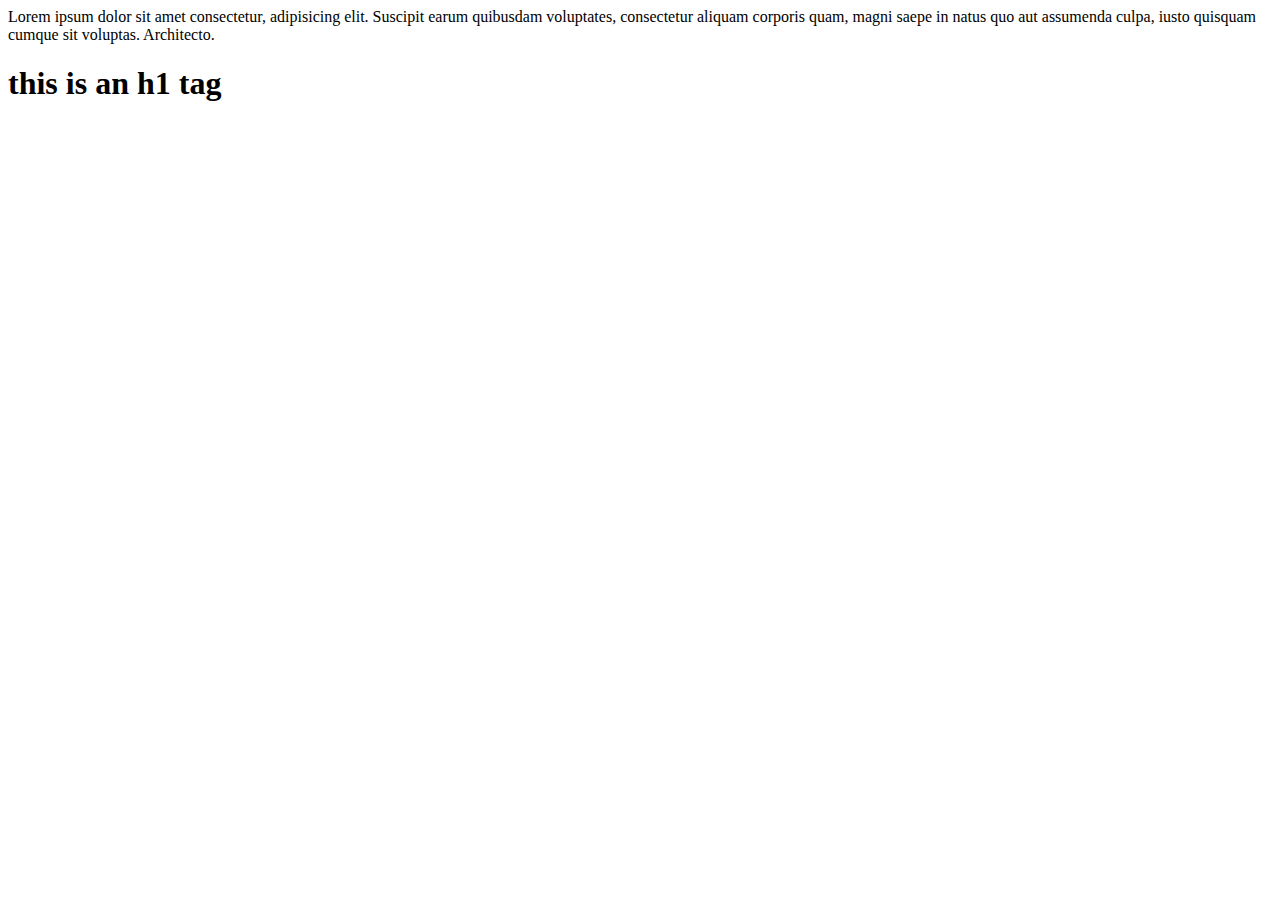
<file: about.html>
<!DOCTYPE html>
<html lang="en">
  <head>
    <meta charset="UTF-8" />
    <meta http-equiv="X-UA-Compatible" content="IE=edge" />
    <meta name="viewport" content="width=device-width, initial-scale=1.0" />
    <title>Document</title>
  </head>
  <body>
    Lorem ipsum dolor sit amet consectetur, adipisicing elit. Suscipit earum
    quibusdam voluptates, consectetur aliquam corporis quam, magni saepe in
    natus quo aut assumenda culpa, iusto quisquam cumque sit voluptas.
    Architecto.
    <h1>this is an h1 tag</h1>
  </body>
</html>
</file>
